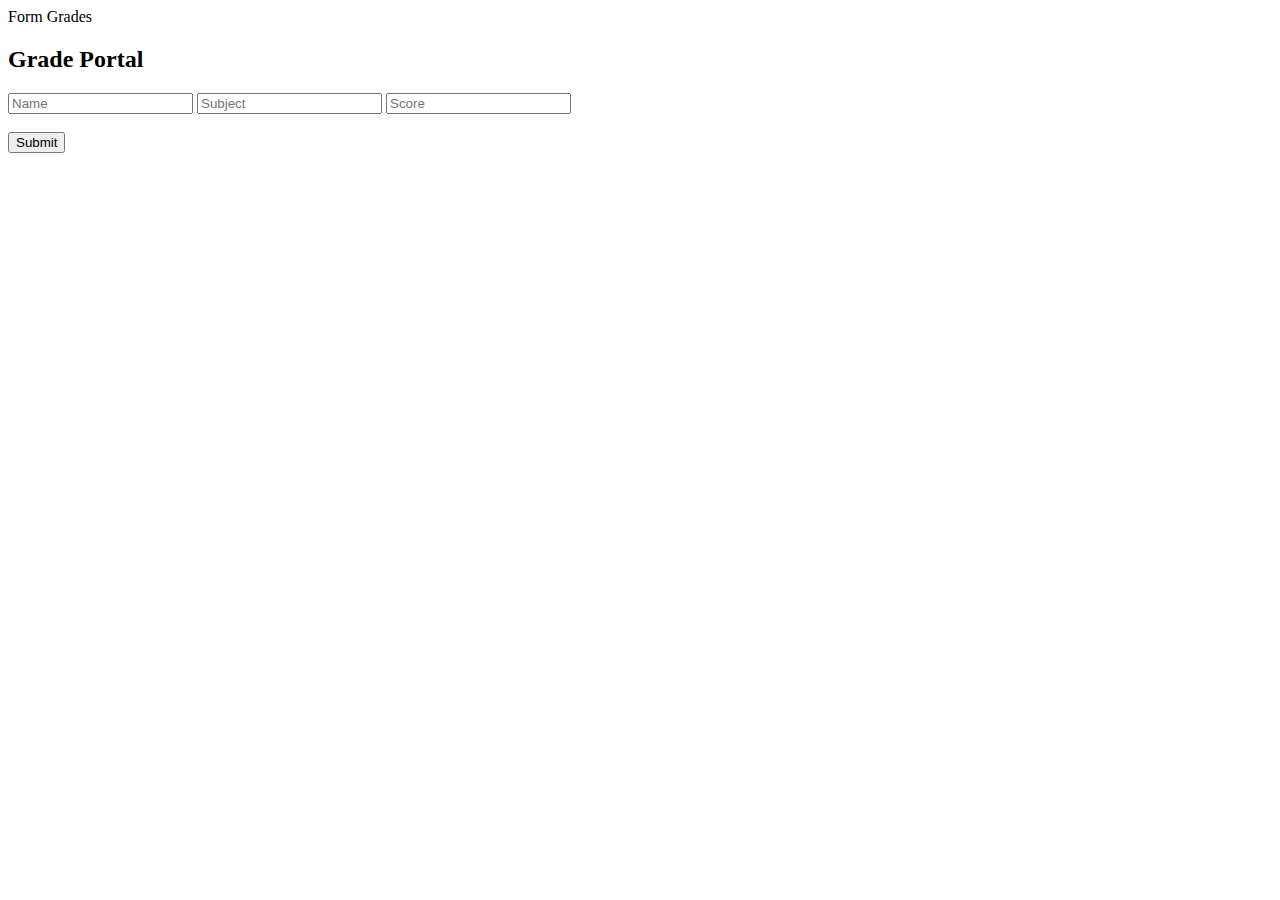
<file: spring-boot/hello-spring/src/main/resources/templates/form.html>
<!DOCTYPE HTML>
<html>
  <head>
    <title>Form</title>
    <link th:href="@{/form-stylesheet.css}" rel="stylesheet">
  </head>
  <body>
    <div class="topnav">
      <a th:href="@{/}">Form</a>
      <a th:href="@{/grades}">Grades</a>
    </div>
    <div class="container">
      <h2> Grade Portal </h2>
      <form method="post" th:object="${grade}" th:action="@{/new-grade}">
        <input type="text" placeholder="Name" th:field="*{name}">
        <input type="text" placeholder="Subject" th:field="*{subject}">
        <input type="text" placeholder="Score" th:field="*{score}">
        <input type="hidden" th:field="*{id}">
        <br><br>
        <input type="submit" value="Submit">
      </form>
    </div>
</body>
</html>
</file>
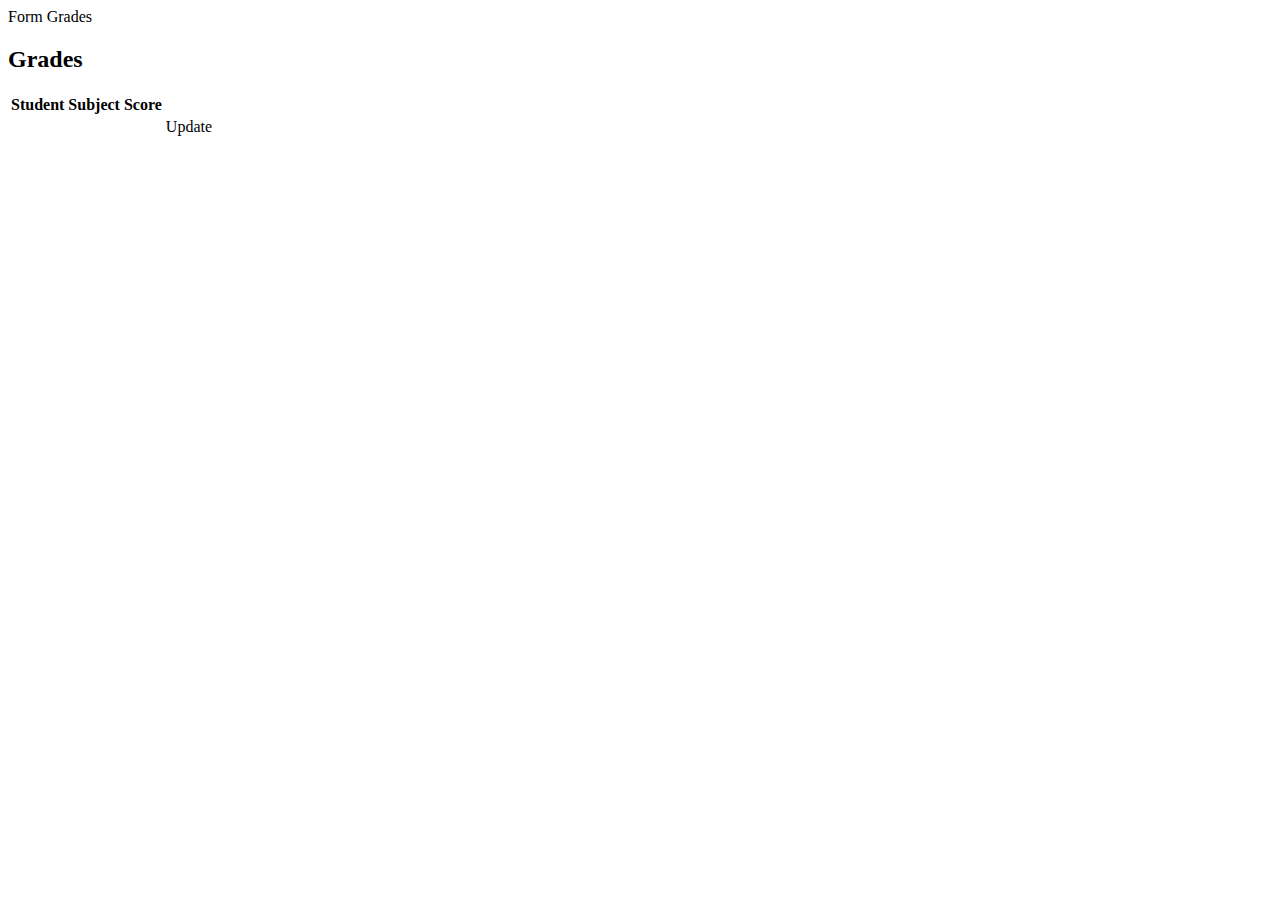
<file: spring-boot/hello-spring/src/main/resources/templates/grades.html>
<!DOCTYPE HTML>
<html>
  <head>
    <title>Grades</title>
    <link  th:href="@{/grades-stylesheet.css}" rel="stylesheet">
  </head>
  <body>

    <div class="topnav">
      <a th:href="@{/}">Form</a>
      <a th:href="@{/grades}">Grades</a>
    </div>

    <div class= "container">
      <h2 > Grades </h2>
      <table id="table">
        <tr>
          <th>Student</th>
          <th>Subject</th>
          <th>Score</th>
        </tr>
        <tr th:each="grade: ${grades}">
          <td th:text="${grade.name}"></td>
          <td th:text="${grade.subject}"></td>
          <td th:text="${grade.score}"></td>
          <td><a role="button" class="update" th:href="@{/(id = ${grade.id})}">Update</a></td>
        </tr>
      </table>
    </div>

  </body>
</html>
</file>
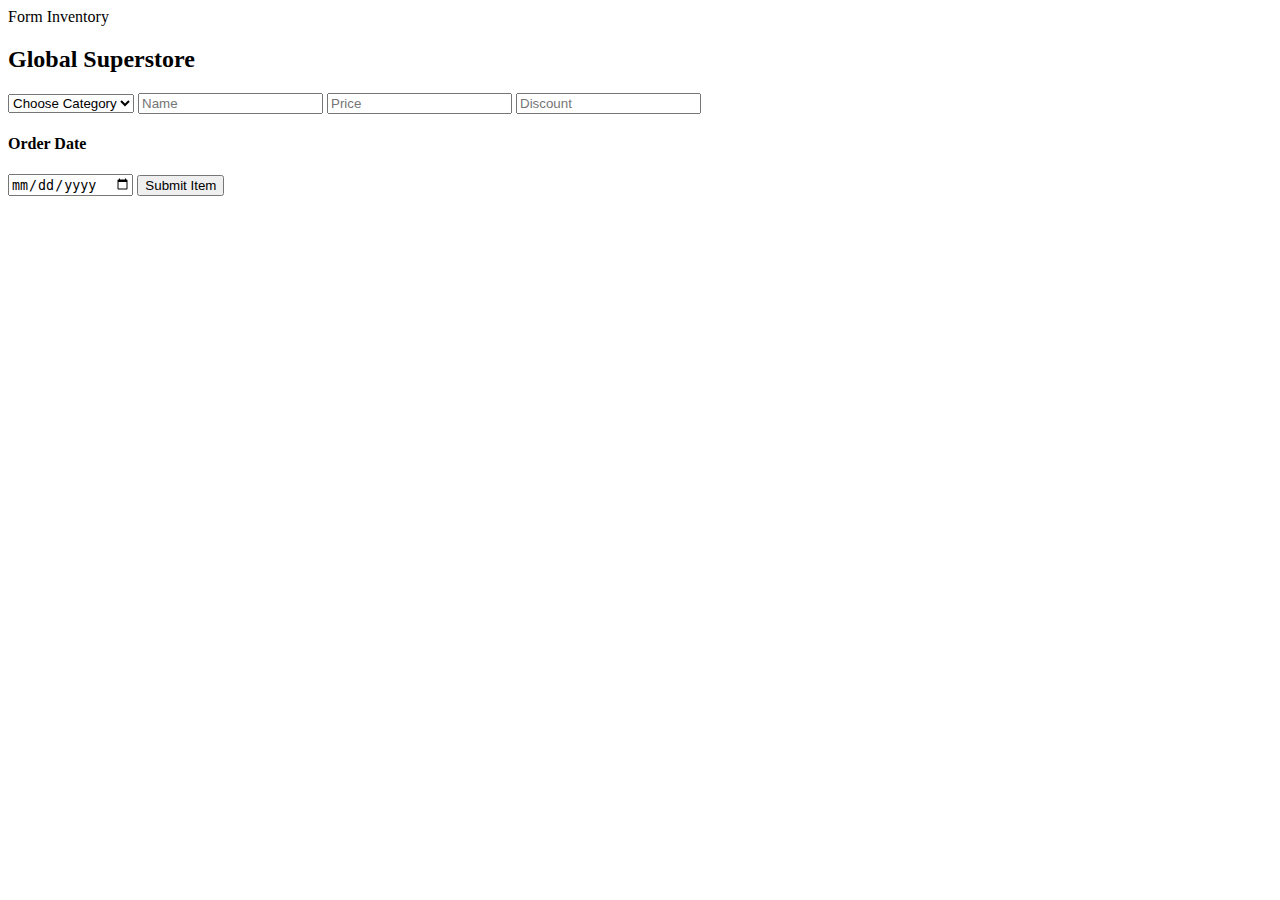
<file: spring-boot/challenge-1/global-superstore/src/main/resources/templates/form.html>
<html>

<head>
  <link th:href="@{/form-stylesheet.css}" rel="stylesheet">
</head>

<body>
  <div class="topnav">
    <a class="active" th:href="@{/}">Form</a>
    <a th:href="@{/inventory}">Inventory</a>
  </div>
  <div class="container">
    <h2> Global Superstore </h2>
    <form method="post" th:object="${item}" th:action="@{/submitItem}">
      <select class="select" th:field="*{category}">
        <option value="" style="color:blue">Choose Category</option>
        <option th:each="category: ${categories}" th:text="${category}" th:value="${category}">
      </select>
      <input type="text" placeholder="Name" th:field="*{name}">
      <input class="half" type="text" placeholder="Price" th:field="*{price}">
      <input class="half" type="text" placeholder="Discount" th:field="*{discount}">
      <h4>Order Date</h4>
      <input type="date" style="color:black" th:field="*{date}">
      <input type="hidden" th:field="*{id}">
      <input type="submit" value="Submit Item">
    </form>
  </div>
</body>

</html>
</file>
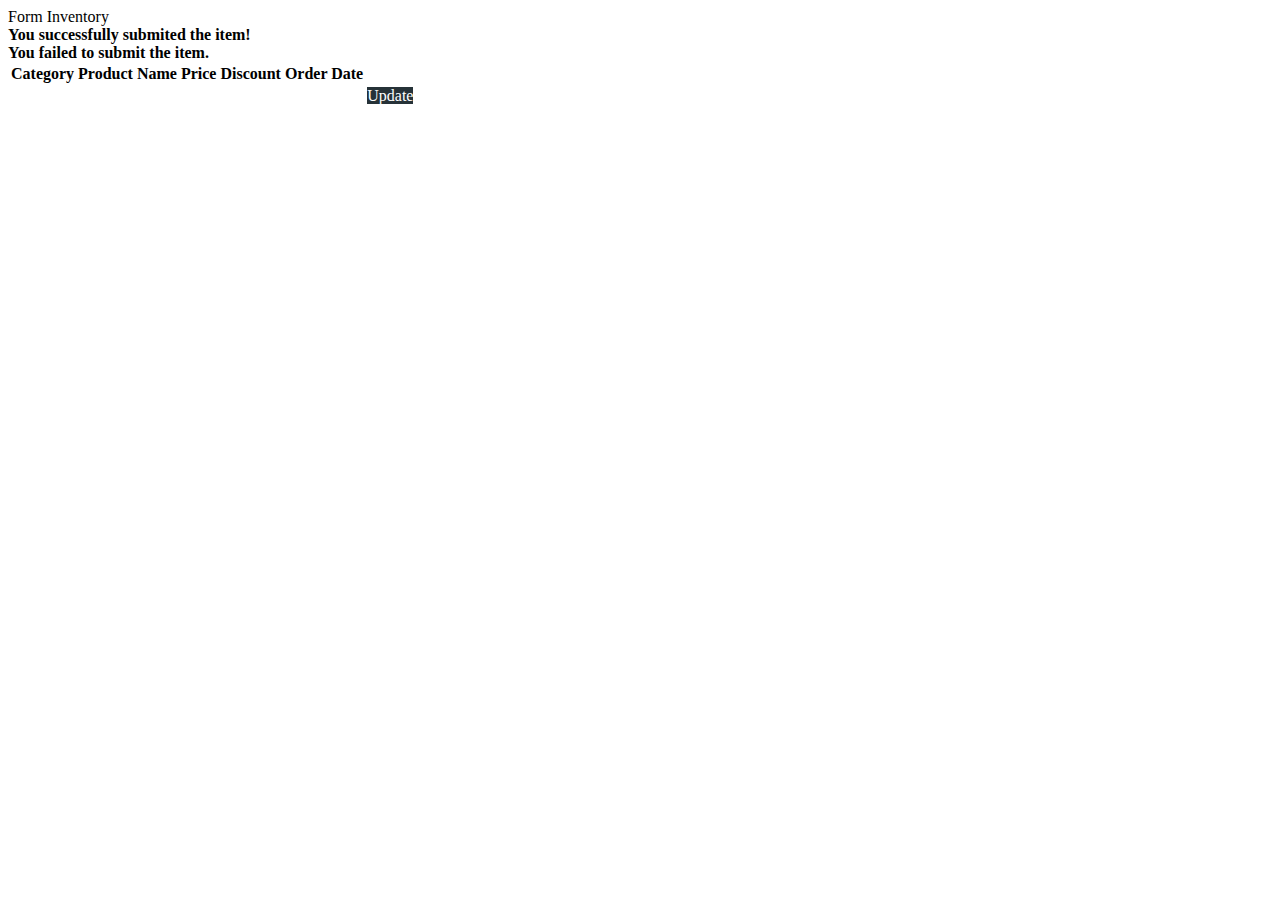
<file: spring-boot/challenge-1/global-superstore/src/main/resources/templates/inventory.html>
<html>

<head>
  <link th:href="@{/inventory-stylesheet.css}" rel="stylesheet">
</head>

<body>
  <div class="topnav">
    <a th:href="@{/}">Form</a>
    <a class="active" th:href="@{/inventory}">Inventory</a>
  </div>

  <div th:if="${status == 'success'}" class="alert success">
    <strong> You successfully submited the item! </strong>
  </div>

  <div th:if="${status == 'failed'}" class="alert">
    <strong> You failed to submit the item. </strong>
  </div>

  <div class="container">
    <table>
      <tr class="head">
        <th>Category</th>
        <th>Product Name</th>
        <th>Price</th>
        <th>Discount</th>
        <th>Order Date</th>
        <th> </th>
      </tr>
      <tr th:each="item: ${items}">
        <td th:text="${item.category}"></td>
        <td th:text="${item.name}"></td>
        <td th:text="${#numbers.formatCurrency(item.price)}"></td>
        <td th:text="${#numbers.formatCurrency(item.discount)}"></td>
        <td type="date" th:text="${#dates.format(item.date, 'yyyy-MM-dd')}"></td>
        <td>
          <a role="button" style="color:white; background-color: #263238" class="table-button"
            th:href="@{/(id = ${item.id})}">Update</a>
        </td>
      </tr>
    </table>
  </div>
</body>

</html>
</file>
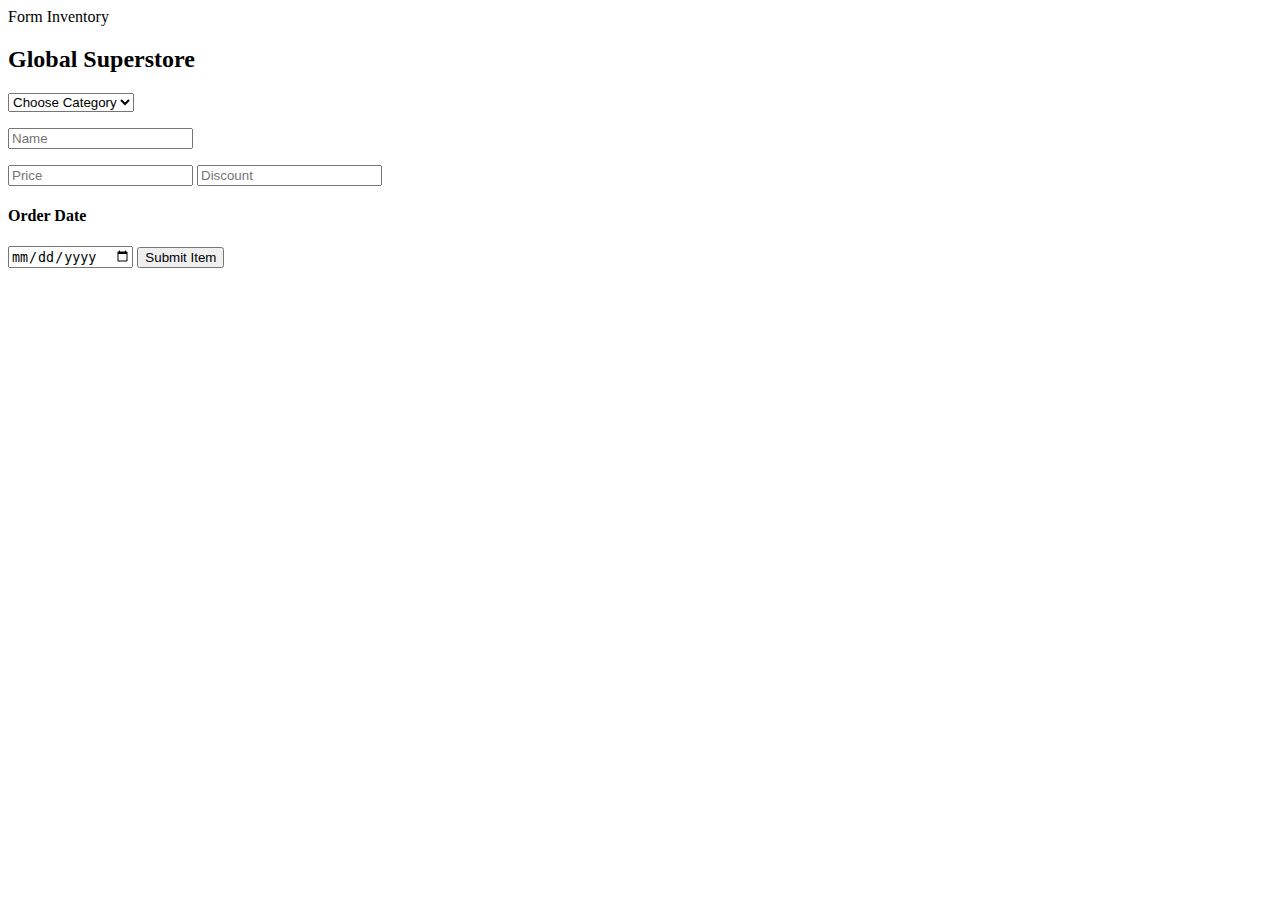
<file: spring-boot/three-layer-codebase/global-superstore/src/main/resources/templates/form.html>
<html>
    <head> 
        <link th:href="@{/form-stylesheet.css}" rel="stylesheet" /> 
    </head>    
    <body>
        <div class="topnav">
            <a class="active" th:href="@{/}" >Form</a>
            <a th:href="@{/inventory}">Inventory</a>
        </div>
        <div class="container">    
            <h2> Global Superstore </h2>
            <form method="post" th:object="${item}" th:action="@{/submitItem}">
                <p style="color:red" th:errors="*{category}"> </p>
                <select class="select" th:field="*{category}">
                    <option style="color:blue" value="">Choose Category</option>
                    <option style="color:blue" value="Furniture">Furniture</option>
                    <option style="color:blue" value="Office Supplies">Office Supplies</option>
                    <option style="color:blue" value="Technology">Technology</option>
                </select>
                <p style="color:red" th:errors="*{name}"> </p>
                <input type="text" placeholder="Name" th:field="*{name}">
                <p style="color:red" th:errors="*{price}"> </p>
                <p style="color:red" th:errors="*{discount}"> </p>
                <input class="half" type="text" placeholder="Price" th:field="*{price}">
                <input class="half" type="text" placeholder="Discount" th:field="*{discount}">
                <h4>Order Date</h4>
                <p style="color:red" th:errors="*{date}"> </p>
                <input type="date" style="color:black" th:field="*{date}">
                <input type="hidden" th:field="*{id}">
                <input type="submit" value="Submit Item">
            </form>
        </div>      
    </body>
</html>
</file>
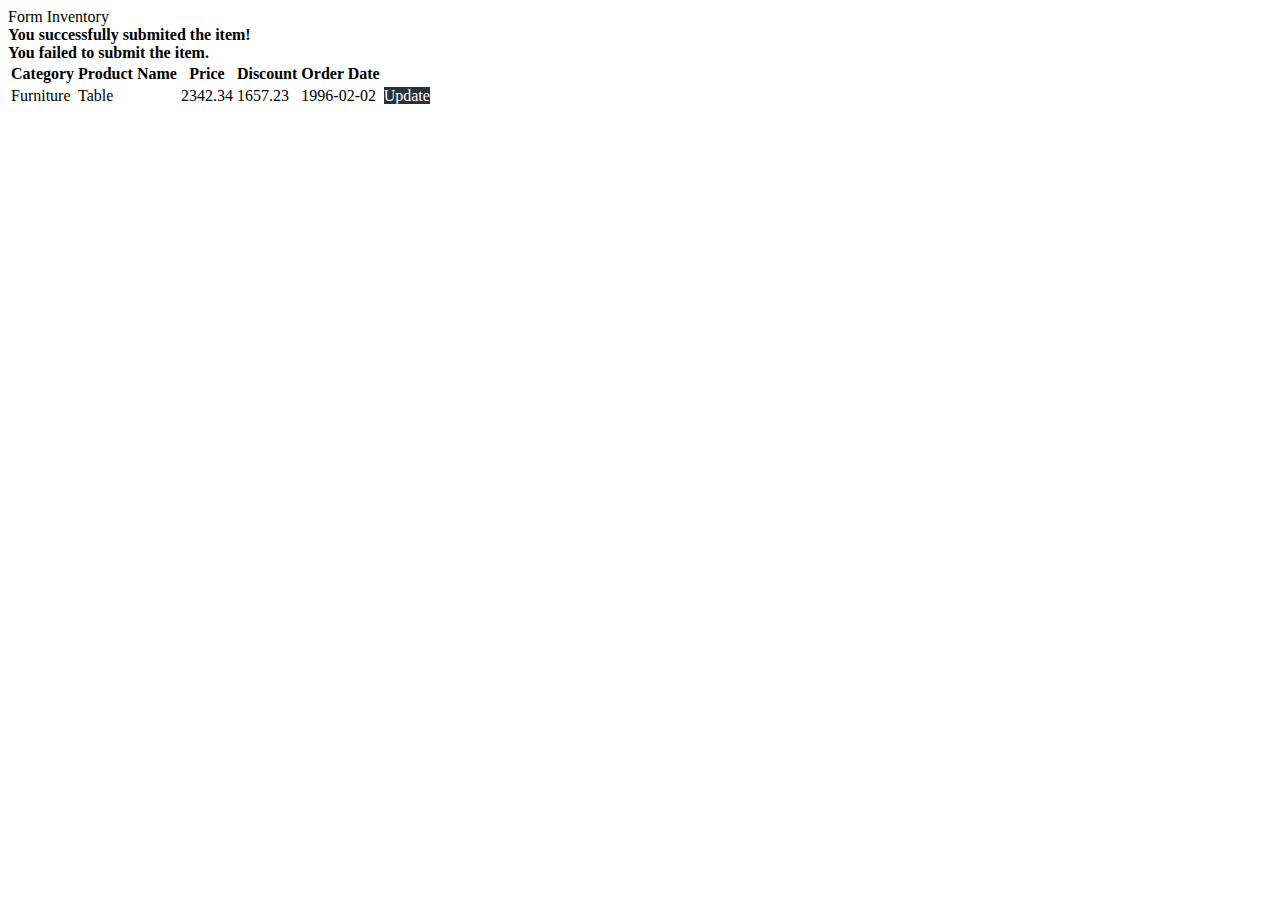
<file: spring-boot/three-layer-codebase/global-superstore/src/main/resources/templates/inventory.html>
<html>
    <head> 
        <link th:href="@{/inventory-stylesheet.css}" rel="stylesheet" /> 
    </head>    
    <body>
    
        <div class="topnav">
            <a  th:href="@{/}" >Form</a>
            <a class="active" th:href="@{/inventory}">Inventory</a>
        </div>

        <div class="alert success" th:if="${status} == 'success'">
            <strong> You successfully submited the item! </strong> 
        </div>

        <div class="alert" th:if="${status} == 'failed'">
            <strong > You failed to submit the item. </strong> 
       </div>

        <div class="container">
           <table>
              <tr class="head">
                 <th>Category</th>
                 <th>Product Name</th>
                 <th>Price</th>
                 <th>Discount</th>
                 <th>Order Date</th>
                 <th> </th>
              </tr>
              <tr th:each="item: ${items}">
                 <td th:text="${item.category}">Furniture</th>
                 <td th:text="${item.name}">Table</td>
                 <td th:text="${#numbers.formatCurrency(item.price)}">2342.34</td>
                 <td th:text="${#numbers.formatCurrency(item.discount)}">1657.23</td>
                 <td type="date" th:text="${#dates.format(item.date, 'yyyy-MM-dd')}">1996-02-02</td>
                 <td>
                    <a role="button" style="color:white; background-color: #263238" class="table-button" th:href="@{/(id = ${item.id})}">Update</a>
                 </td>
              </tr>
           </table>
        </div>
   </body>
</html>
</file>
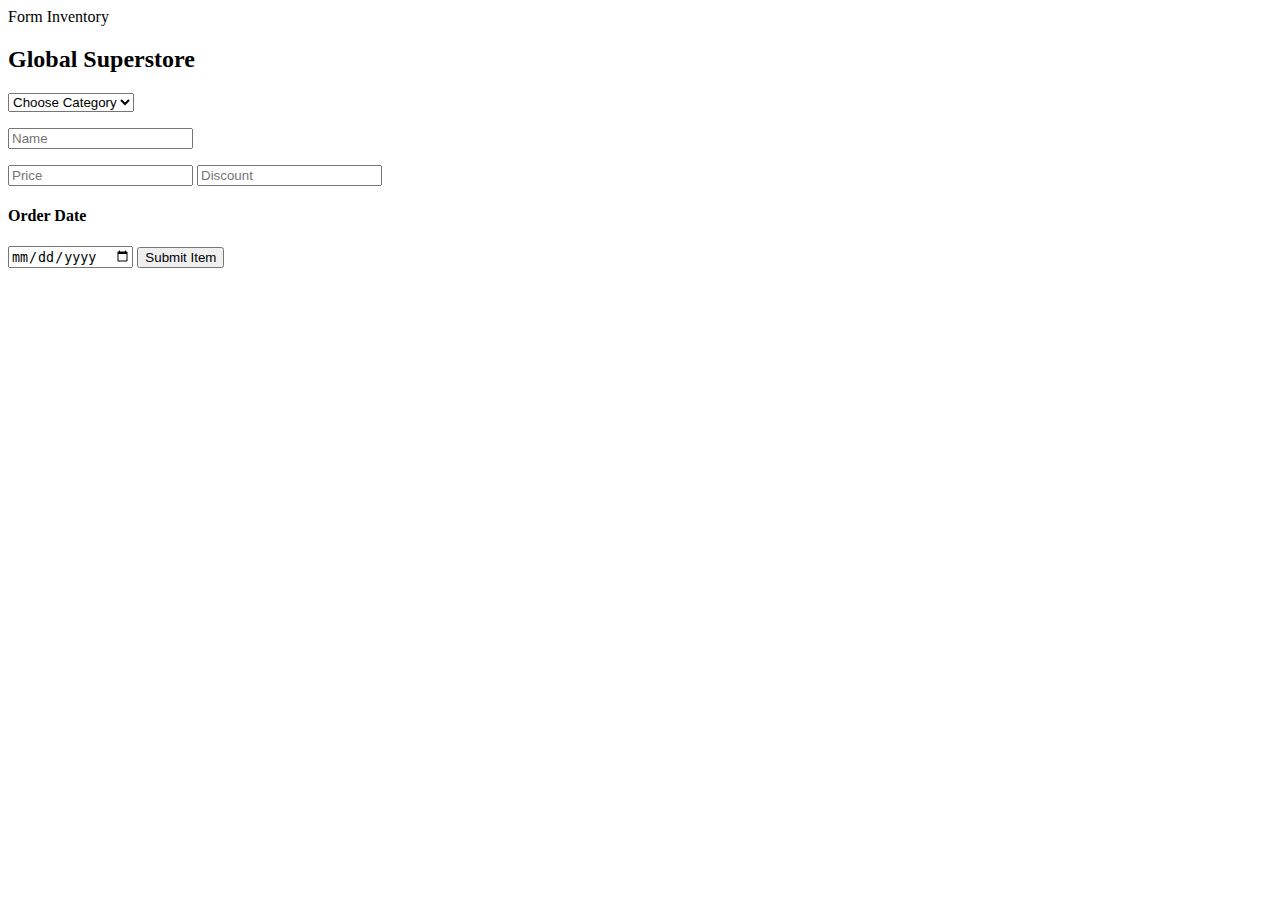
<file: spring-boot/challenge-1/field-validation-challenge/field-validation/src/main/resources/templates/form.html>
<html>

<head>
  <link th:href="@{/form-stylesheet.css}" rel="stylesheet" />
</head>

<body>
  <div class="topnav">
    <a class="active" th:href="@{/}">Form</a>
    <a th:href="@{/inventory}">Inventory</a>
  </div>
  <div class="container">
    <h2> Global Superstore </h2>
    <form method="post" th:object="${item}" th:action="@{/submitItem}">
      <p style="color:red" th:errors="*{category}"></p>
      <select class="select" th:field="*{category}">
        <option style="color:blue" value="">Choose Category</option>
        <option style="color:blue" value="Furniture">Furniture</option>
        <option style="color:blue" value="Office Supplies">Office Supplies</option>
        <option style="color:blue" value="Technology">Technology</option>
      </select>
      <p style="color:red" th:errors="*{name}"></p>
      <input type="text" placeholder="Name" th:field="*{name}">
      <p style="color:red" th:errors="*{price}"></p>
      <p style="color:red" th:errors="*{discount}"></p>
      <input class="half" type="text" placeholder="Price" th:field="*{price}">
      <input class="half" type="text" placeholder="Discount" th:field="*{discount}">
      <h4>Order Date</h4>
      <p style="color:red" th:errors="*{date}"></p>
      <input type="date" style="color:black" th:field="*{date}">
      <input type="hidden" th:field="*{id}">
      <input type="submit" value="Submit Item">
    </form>
  </div>
</body>

</html>
</file>
